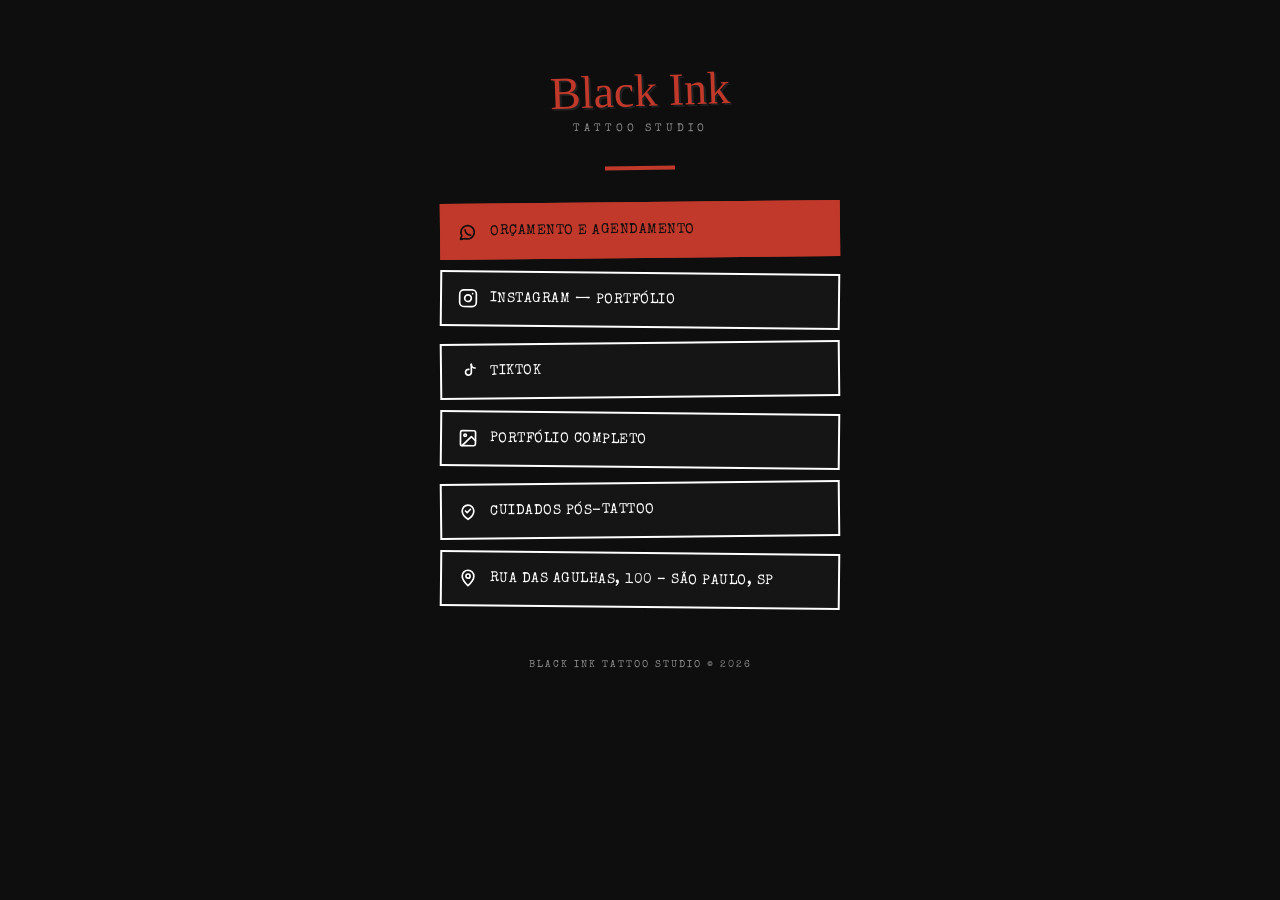
<file: index.html>
<!DOCTYPE html>
<html lang="pt-BR">
<head>
<meta charset="UTF-8">
<meta name="viewport" content="width=device-width, initial-scale=1.0">
<title>Black Ink Tattoo Studio</title>
<link rel="stylesheet" href="style.css">
</head>
<body>
  <div class="container">
    <h1>Black Ink</h1>
    <div class="tagline">Tattoo Studio</div>
    <div class="divider"></div>

    <div class="links">
      <a class="link primary" href="https://wa.me/5500000000000" target="_blank" rel="noopener">
        <svg class="icon" viewBox="0 0 24 24"><path d="M3 21l1.5-4.5A8 8 0 1 1 8.5 20L3 21z"/><path d="M8.5 9.5c0 3.5 3 6.5 6.5 6.5"/></svg>
        Orçamento e Agendamento
      </a>
      <a class="link" href="https://www.instagram.com/blackinktattoo" target="_blank" rel="noopener">
        <svg class="icon" viewBox="0 0 24 24"><rect x="2" y="2" width="20" height="20" rx="5"/><circle cx="12" cy="12" r="4"/><circle cx="17.5" cy="6.5" r="1" fill="currentColor" stroke="none"/></svg>
        Instagram — Portfólio
      </a>
      <a class="link" href="https://www.tiktok.com/@blackinktattoo" target="_blank" rel="noopener">
        <svg class="icon" viewBox="0 0 24 24"><path d="M16 3v9.5a3.5 3.5 0 1 1-3-3.46"/><path d="M16 3c0 2.5 2 4.5 4.5 4.5"/></svg>
        TikTok
      </a>
      <a class="link" href="https://www.blackinktattoo.com/portfolio" target="_blank" rel="noopener">
        <svg class="icon" viewBox="0 0 24 24"><rect x="3" y="3" width="18" height="18" rx="2"/><circle cx="8.5" cy="8.5" r="1.5"/><path d="M21 15l-5-5L5 21"/></svg>
        Portfólio Completo
      </a>
      <a class="link" href="https://www.blackinktattoo.com/cuidados" target="_blank" rel="noopener">
        <svg class="icon" viewBox="0 0 24 24"><path d="M12 21s-7-4.5-7-10a7 7 0 0 1 14 0c0 5.5-7 10-7 10z"/><path d="M9 11l2 2 4-4"/></svg>
        Cuidados Pós-Tattoo
      </a>
      <a class="link" href="https://maps.google.com/?q=Rua+das+Agulhas,+100,+São+Paulo,+SP" target="_blank" rel="noopener">
        <svg class="icon" viewBox="0 0 24 24"><path d="M12 21s-7-6.5-7-11.5a7 7 0 0 1 14 0C19 14.5 12 21 12 21z"/><circle cx="12" cy="9.5" r="2.5"/></svg>
        Rua das Agulhas, 100 – São Paulo, SP
      </a>
    </div>

    <footer>BLACK INK TATTOO STUDIO © 2026</footer>
  </div>
</body>
</html>
</file>
<file: style.css>
@import url('https://fonts.googleapis.com/css2?family=Permanent+Marker&family=Special+Elite&display=swap');

:root {
  --bg: #0d0d0d;
  --red: #c0392b;
  --ink: #ffffff;
  --muted: #8a8a8a;
}
* { box-sizing: border-box; }
body {
  margin: 0;
  min-height: 100vh;
  background: var(--bg);
  font-family: 'Special Elite', 'Segoe UI', sans-serif;
  color: var(--ink);
  display: flex;
  justify-content: center;
  padding: 64px 16px 60px;
  position: relative;
}
body::before {
  content: '';
  position: fixed;
  inset: 0;
  pointer-events: none;
  opacity: 0.09;
  mix-blend-mode: overlay;
  background-image: url("data:image/svg+xml,%3Csvg xmlns='http://www.w3.org/2000/svg' width='120' height='120'%3E%3Cfilter id='n'%3E%3CfeTurbulence type='fractalNoise' baseFrequency='0.9' numOctaves='2' stitchTiles='stitch'/%3E%3C/filter%3E%3Crect width='100%25' height='100%25' filter='url(%23n)'/%3E%3C/svg%3E");
}

.container { width: 100%; max-width: 400px; text-align: center; position: relative; }

h1 {
  font-family: 'Permanent Marker', cursive;
  font-weight: 400;
  font-size: 46px;
  margin: 0 0 6px;
  color: var(--red);
  transform: rotate(-2deg);
  text-shadow: 2px 2px 0 rgba(255,255,255,0.08);
}

.tagline {
  font-size: 11px;
  letter-spacing: 4px;
  text-transform: uppercase;
  color: var(--muted);
  margin-bottom: 32px;
}

.divider {
  width: 70px;
  height: 4px;
  background: var(--red);
  margin: 0 auto 32px;
  transform: rotate(-1deg);
}

.links { display: flex; flex-direction: column; gap: 14px; }

a.link {
  display: flex;
  align-items: center;
  gap: 12px;
  padding: 16px;
  background: rgba(255,255,255,0.03);
  border: 2px solid var(--ink);
  text-decoration: none;
  color: var(--ink);
  font-family: 'Special Elite', sans-serif;
  font-size: 14px;
  letter-spacing: 0.5px;
  text-transform: uppercase;
  transition: background 0.15s ease, color 0.15s ease, border-color 0.15s ease, transform 0.15s ease;
}
.links a.link:nth-child(odd) { transform: rotate(-0.6deg); }
.links a.link:nth-child(even) { transform: rotate(0.6deg); }
a.link:hover { background: var(--red); border-color: var(--red); color: var(--bg); transform: rotate(0deg); }
a.link.primary { background: var(--red); border-color: var(--red); color: var(--bg); }
a.link.primary:hover { background: transparent; color: var(--red); border-color: var(--red); }

.icon {
  width: 20px; height: 20px; flex-shrink: 0;
  stroke: currentColor; fill: none; stroke-width: 2;
  stroke-linecap: round; stroke-linejoin: round;
}

footer {
  margin-top: 48px;
  font-size: 10px;
  color: var(--muted);
  letter-spacing: 2px;
  line-height: 1.8;
  text-transform: uppercase;
}
</file>
